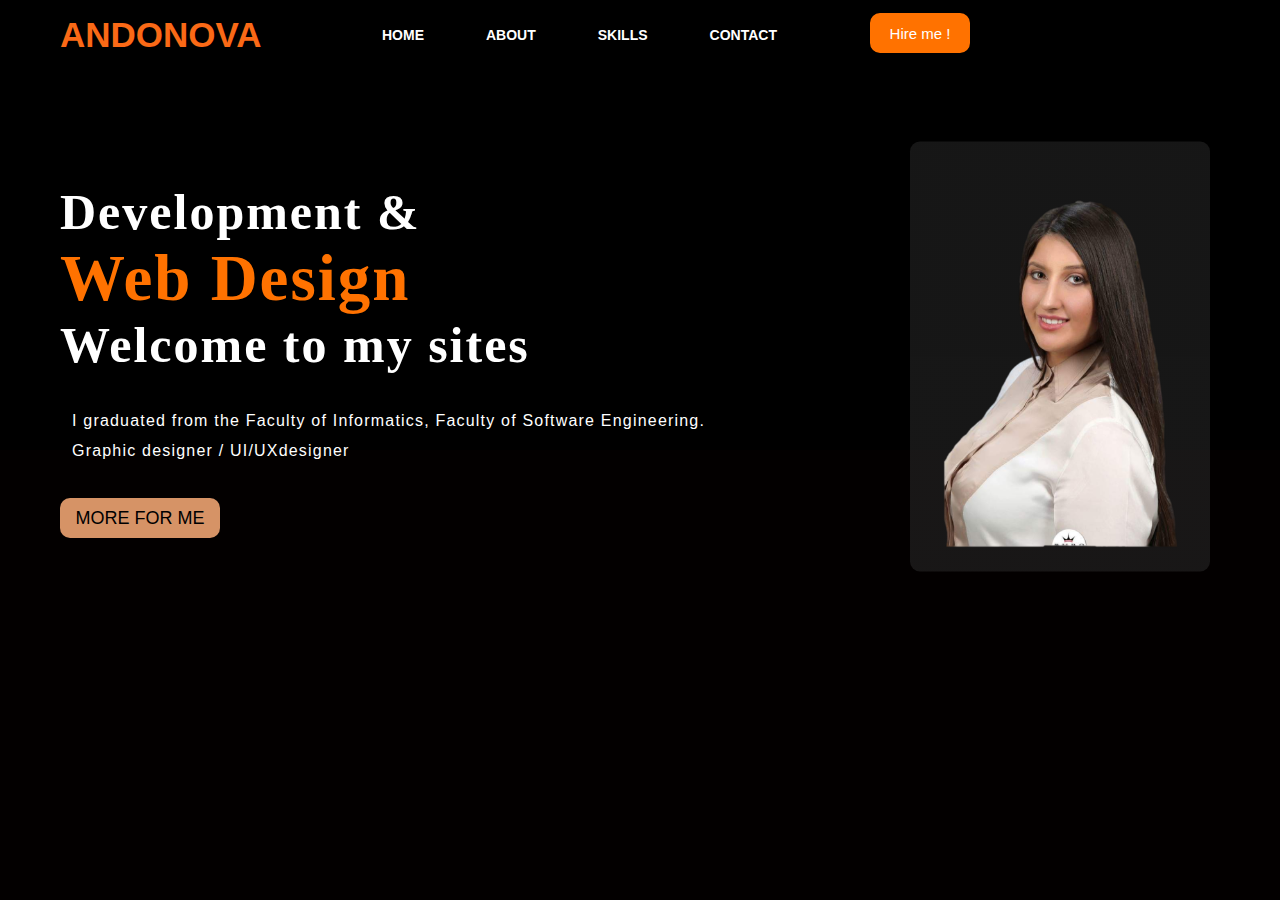
<file: index.html>
<!DOCTYPE html>
<html lang="en">
<head>
    <meta name="viewport" content="width=device-width, initial-scale=1.0">
    <title>Portfolio</title>
    <link rel="stylesheet" href="style.css">
   
</head>
<body>

    <div class="main">
        <div class="navbar">
            <div class="icon">
                <h2 class="logo">ANDONOVA</h2>
            </div>

            <div class="menu">
                <ul>
                    <li><a href="index.html">HOME</a></li>
                    <li><a href="index-about.html">ABOUT</a></li>
                    <li><a href="Skills.html">SKILLS</a></li>
                    
                    <li><a href="contact.html">CONTACT</a></li>
                </ul>
            </div>

          <div class="search" > 
               <!-- <input class="srch" type="search" name="" placeholder="Type To text">
                <a href="#"> --> <button  class="btn"  id="myButton">Hire me ! </button>
            </div>

           
       
        
        </div> 
        <div class="content">
            <h1>Development & <br><span>Web Design</span> <br>Welcome to my sites</h1>
            <p class="par"> I graduated from the Faculty of Informatics, Faculty of Software Engineering. <br> Graphic designer / UI/UXdesigner
            </p>

                <button class="cn"  id="Button"><a href="#">MORE FOR ME</a></button>

                <div class="form">
                   <!-- <h2>Login Here</h2>
                    <input type="email" name="email" placeholder="Enter Email Here">
                    <input type="password" name="" placeholder="Enter Password Here">
                    <button class="btnn"><a href="#">Login</a></button>

                    <p class="link">Don't have an account<br>
                    <a href="#">Sign up </a> here</a></p>
                    <p class="liw">Log in with</p>

                    <div class="icons">
                        <a href="#"><ion-icon name="logo-facebook"></ion-icon></a>
                        <a href="#"><ion-icon name="logo-instagram"></ion-icon></a>
                        <a href="#"><ion-icon name="logo-twitter"></ion-icon></a>
                        <a href="#"><ion-icon name="logo-google"></ion-icon></a>
                        <a href="#"><ion-icon name="logo-skype"></ion-icon></a>
                    </div>-->
                    <img src="IMAGES/VIKI.png" width="270" height="400">

                </div>
                    </div>
                </div>
        </div>
    </div>
    <script src="js/script.js"></script>
</body>
</html>
</file>
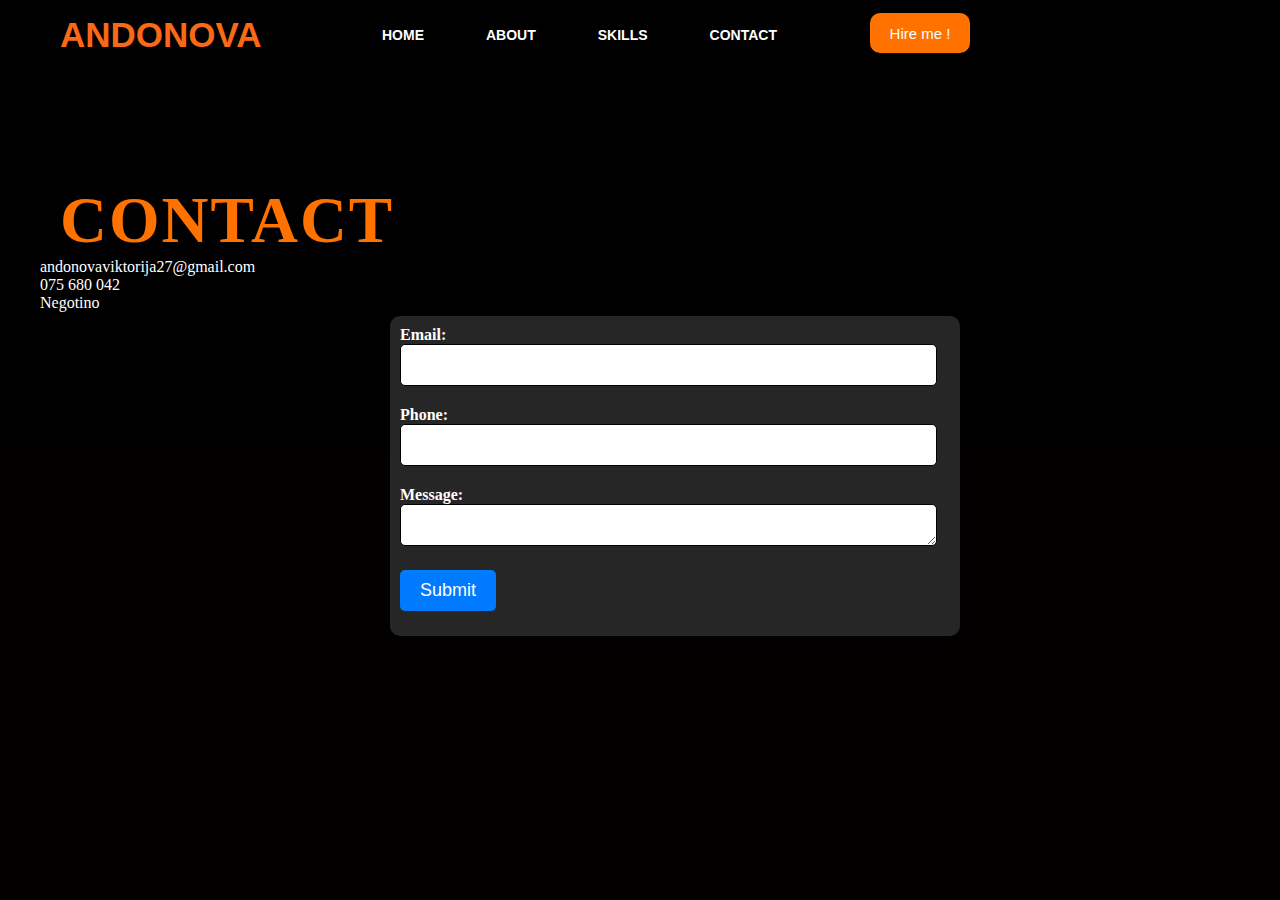
<file: contact.html>
<!DOCTYPE html>
<html lang="en">
<head>
    <meta name="viewport" content="width=device-width, initial-scale=1.0">
    <title>Portfolio</title>
    <link rel="stylesheet" href="style.css">
</head>
<body>

    <div class="main">
        <div class="navbar">
            <div class="icon">
                <h2 class="logo">ANDONOVA</h2>
            </div>

            <div class="menu">
                <ul>
                    <li><a href="index.html">HOME</a></li>
                    <li><a href="index-about.html">ABOUT</a></li>
                    <li><a href="Skills.html">SKILLS</a></li>
                   
                    <li><a href="contact.html">CONTACT</a></li>
                </ul>
            </div>

          <div class="search">
               <!-- <input class="srch" type="search" name="" placeholder="Type To text">
                <a href="#"> --> <button class="btn" id="myButton">Hire me ! </button></a>
            </div>
        
        </div> 

        <div class="content">
            <h1> <span>CONTACT</span>  </h1>

        
            <div class="content">
                     <p> andonovaviktorija27@gmail.com <br> 075 680 042 <br> Negotino</p>
                        

                     <form action="mailto:andonovaviktorija27@gmail.com" method="post" enctype="text/plain">
                        <div class="form-group">
                            <label for="email">Email:</label>
                            <input type="email" id="email" name="email" required>
                        </div>
                        <div class="form-group">
                            <label for="phone">Phone:</label>
                            <input type="tel" id="phone" name="phone" required>
                        </div>
                        <div class="form-group">
                            <label for="message">Message:</label>
                            <textarea id="message" name="message" rows="4" required></textarea>
                        </div>
                        <div class="form-group">
                            <button type="submit" id="submitButton">Submit</button>
                        </div>
                    </form>
             </div>
           
        </div>
        
        
        
        </div>
        
   

        <script src="js/script.js"></script>
</body>
</html>
</file>
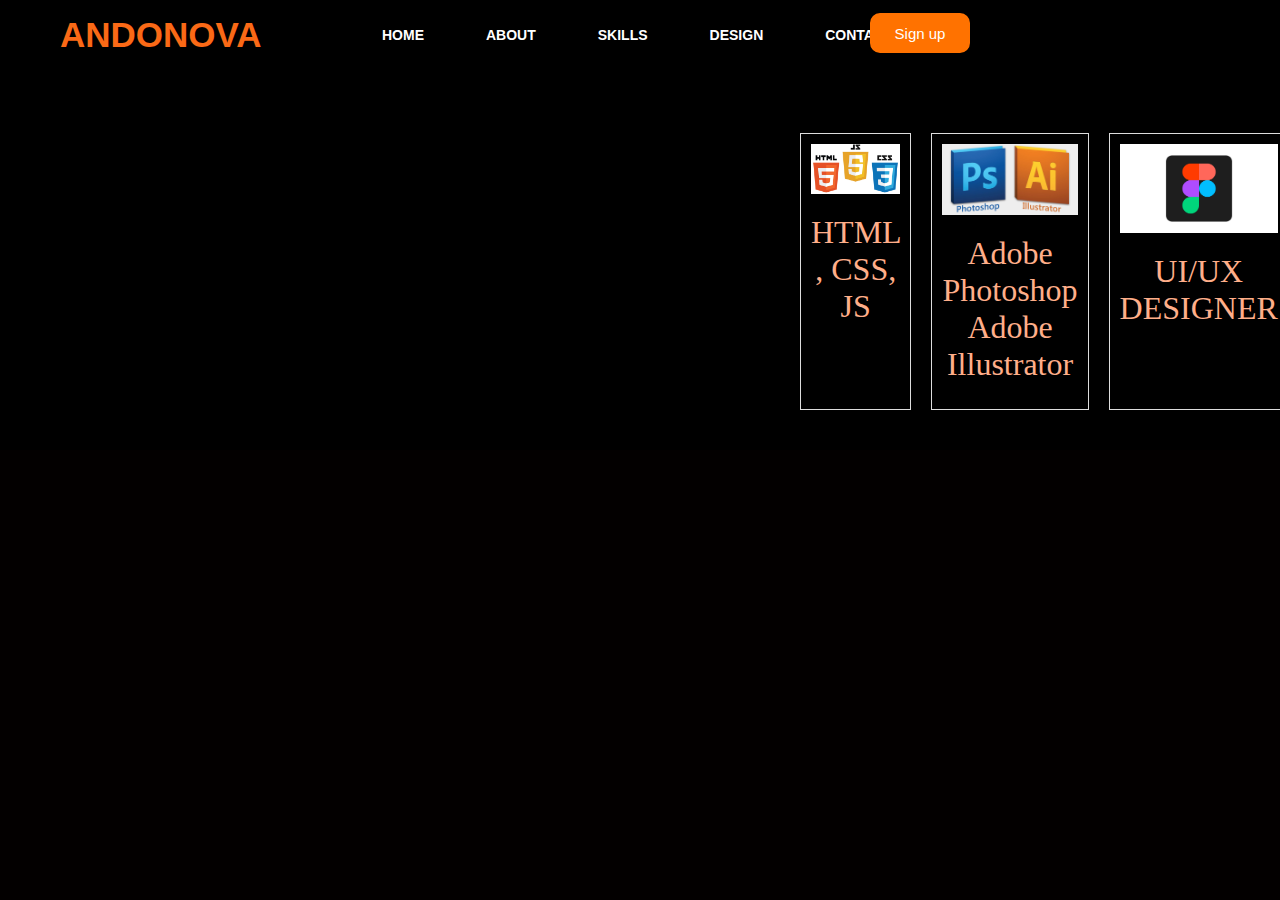
<file: design.html>
<!DOCTYPE html>
<html lang="en">
<head>
    <meta name="viewport" content="width=device-width, initial-scale=1.0">
    <title>Portfolio</title>
    <link rel="stylesheet" href="style.css">
</head>
<body>

    <div class="main">
        <div class="navbar">
            <div class="icon">
                <h2 class="logo">ANDONOVA</h2>
            </div>

            <div class="menu">
                <ul>
                    <li><a href="index.html">HOME</a></li>
                    <li><a href="index-about.html">ABOUT</a></li>
                    <li><a href="Skills.html">SKILLS</a></li>
                    <li><a href="design.html">DESIGN</a></li>
                    <li><a href="contact.html">CONTACT</a></li>
                </ul>
            </div>

          <div class="search">
               <!-- <input class="srch" type="search" name="" placeholder="Type To text">
                <a href="#"> --> <button class="btn">Sign up</button></a>
            </div>
           
           
            <div>
                <div class="grid-container">
                    <div class="grid-item">
                        <img src="IMAGES/codee.jpg" alt="Слика 1">
                        <p>HTML , CSS, JS </p>
                    </div>
                    <div class="grid-item">
                        <img src="IMAGES/psai.jpg" alt="Слика 2">
                        <p> Adobe Photoshop <br> Adobe Illustrator</p>
                    </div>
                    <div class="grid-item">
                        <img src="IMAGES/figma.jpg" alt="Слика 3">
                        <p>UI/UX DESIGNER</p>
                    </div>
                    
                </div>
        
        </div> 
   


</body>
</html>
</file>
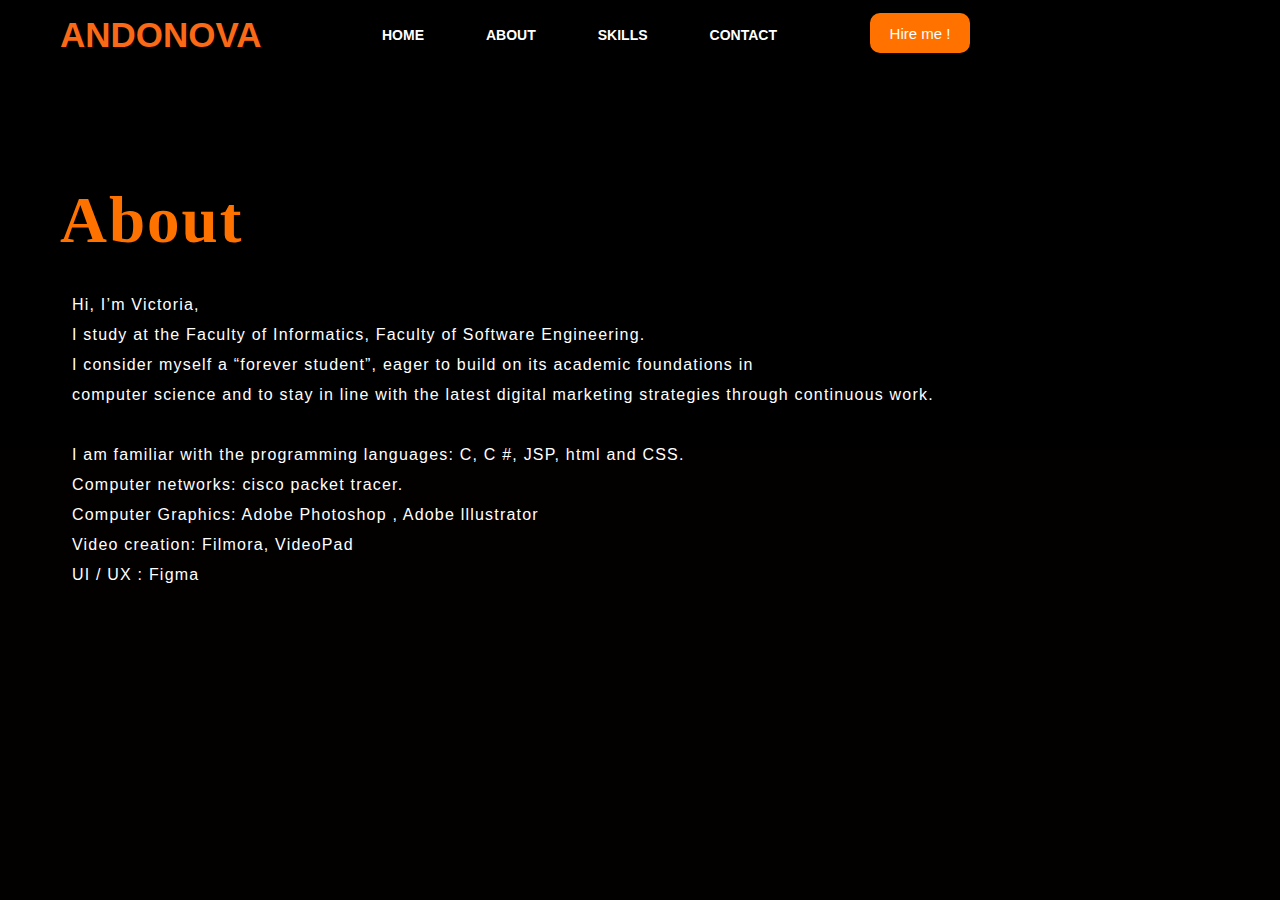
<file: index-about.html>
<!DOCTYPE html>
<html lang="en">
<head>
    <meta name="viewport" content="width=device-width, initial-scale=1.0">
    <title>Portfolio</title>
    <link rel="stylesheet" href="style.css">
</head>
<body>

    <div class="main">
        <div class="navbar">
            <div class="icon">
                <h2 class="logo">ANDONOVA</h2>
            </div>

            <div class="menu">
                <ul>
                    <li><a href="index.html">HOME</a></li>
                    <li><a href="index-about.html">ABOUT</a></li>
                    <li><a href="Skills.html">SKILLS</a></li>
                   
                    <li><a href="contact.html">CONTACT</a></li>
                </ul>
            </div>

          <div class="search">
               <!-- <input class="srch" type="search" name="" placeholder="Type To text">
                <a href="#"> --> <button class="btn" id="myButton">Hire me ! </button></a>
            </div>
        
        </div> 

        <div class="content">
            <h1> <span>About</span>  </h1>

        
            <div class="content">
                     <p class="par"> Hi, I’m Victoria, <br> 

                           I study at the Faculty of Informatics, Faculty of Software Engineering.<br> 
                
                                  I consider myself a “forever student”, eager to build on its academic foundations in <br> computer science and to stay in line with the latest digital marketing strategies through continuous work.<br> <br>
                
                               I am familiar with the programming languages: C, C #, JSP, html and CSS.<br> 
                 
                                 Computer networks: cisco packet tracer.<br> 
                 
                                  Computer Graphics: Adobe Photoshop
                                         , Adobe lllustrator<br> 
                
                                Video creation: Filmora, VideoPad<br> 
                
                                       UI / UX : Figma
                        </p>
             </div>
           
        </div>
        
        
        
        </div>
        
   

        <script src="js/script.js"></script>
</body>
</html>
</file>
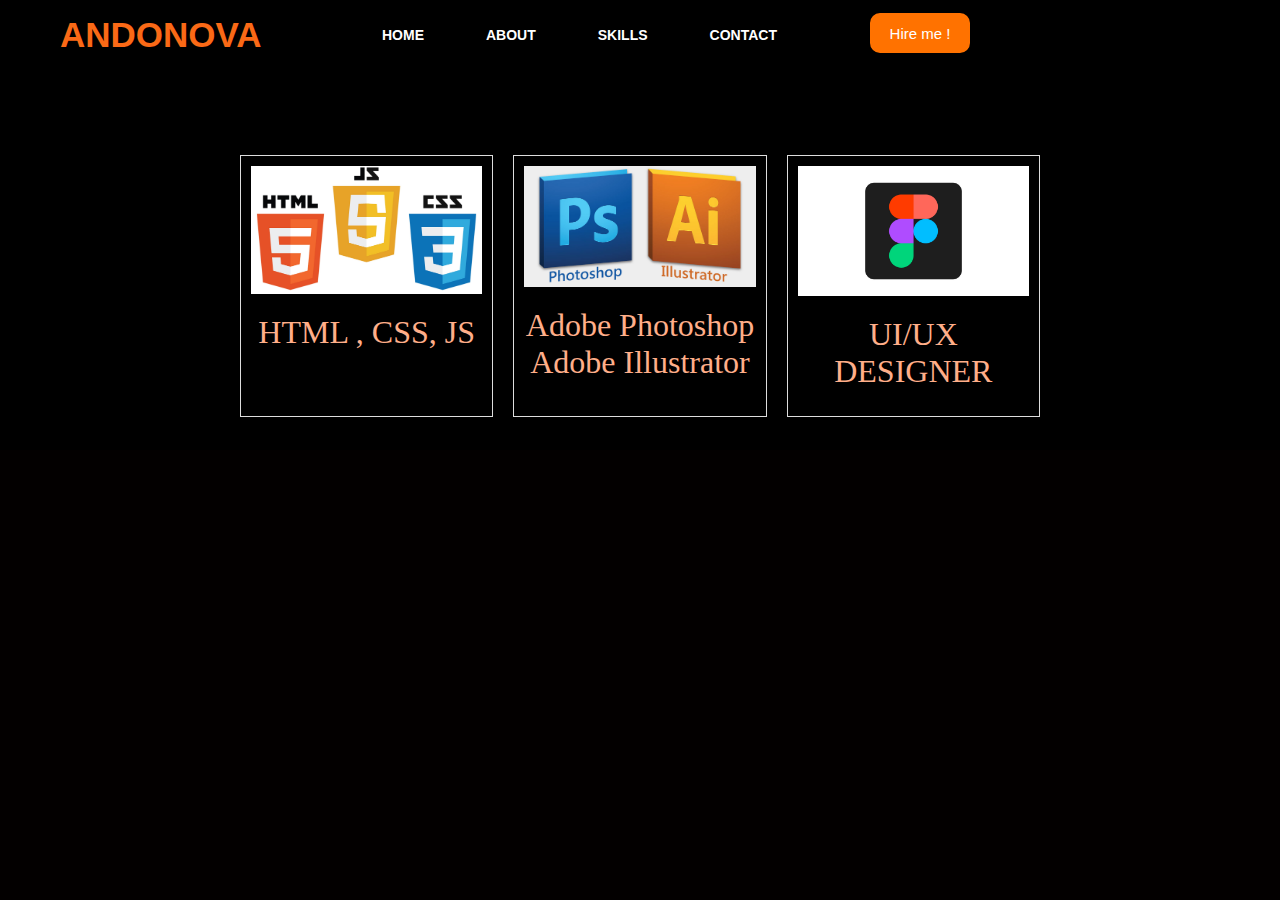
<file: Skills.html>
<!DOCTYPE html>
<html lang="en">
<head>
    <meta name="viewport" content="width=device-width, initial-scale=1.0">
    <title>Portfolio</title>
    <link rel="stylesheet" href="style.css">
</head>
<body>

    <div class="main">
        <div class="navbar">
            <div class="icon">
                <h2 class="logo">ANDONOVA</h2>
            </div>

            <div class="menu">
                <ul>
                    <li><a href="index.html">HOME</a></li>
                    <li><a href="index-about.html">ABOUT</a></li>
                    <li><a href="Skills.html">SKILLS</a></li>
                    
                    <li><a href="contact.html">CONTACT</a></li>
                </ul>
            </div>

          <div class="search">
               <!-- <input class="srch" type="search" name="" placeholder="Type To text">
                <a href="#"> --> <button class="btn" id="myButton">Hire me ! </button></a>
            </div>
        </div>
        <div class="content">
            <div class="grid-container">
                <div class="grid-item">
                    <img src="IMAGES/codee.jpg" alt="Слика 1">
                    <p>HTML , CSS, JS </p>
                </div>
                <div class="grid-item">
                    <img src="IMAGES/psai.jpg" alt="Слика 2">
                    <p> Adobe Photoshop <br> Adobe Illustrator</p>
                </div>
                <div class="grid-item">
                    <img src="IMAGES/figma.jpg" alt="Слика 3">
                    <p>UI/UX DESIGNER</p>
                </div>
                
            </div>
        </div>

        <script src="js/script.js"></script>
</body>
</html>
</file>
<file: style.css>
*{
    margin: 0;
    padding: 0;
}

.main{
    width: 100%;
    background: linear-gradient(to top, rgb(3, 0, 0)50%,rgb(0, 0, 0)50%);
    background-position: center;
    background-size: cover;
    height: 100vh;
}

.navbar{
    width: 1200px;
    height: 75px;
    margin: auto;
}

.icon{
    width: 200px;
    float: left;
    height: 70px;
}

.logo{
    color: #fa6916;
    font-size: 35px;
    font-family: Arial;
    padding-left: 20px;
    float: left;
    padding-top: 10px;
    margin-top: 5px
}

.menu{
    width: 400px;
    float: left;
    height: 70px;
    color:var(--main-color);
    margin-left: 80px;
    
   
}


ul{
    float: left;
    display: flex;
    justify-content: center;
    align-items: center;
}

ul li{
    list-style: none;
    margin-left: 62px;
    margin-top: 27px;
    font-size: 14px;
}

ul li a{
    text-decoration: none;
    color: #fff;
    font-family: Arial;
    font-weight: bold;
    transition: 0.4s ease-in-out;
}

ul li a:hover{
    color: #ff7200;
}

.search{
    width: 330px;
    float: left;
    margin-left: 150px;
}

.srch{
    font-family: 'Times New Roman';
    width: 200px;
    height: 40px;
    background: transparent;
    border: 1px solid #ff7200;
    margin-top: 13px;
    color: #fff;
    border-right: none;
    font-size: 16px;
    float: left;
    padding: 10px;
    border-bottom-left-radius: 5px;
    border-top-left-radius: 5px;
}

.btn{
    width: 100px;
    height: 40px;
    background: #ff7200;
    border: 2px solid #ff7200;
    margin-top: 13px;
    color: #fff;
    font-size: 15px;
    border-bottom-right-radius: 5px;
    border-bottom-right-radius: 5px;
    transition: 0.2s ease;
    cursor: pointer;
    border-radius: 10px;
    cursor: pointer;
    transition: .4s ease;
}
.btn:hover{
    color: #000;
}

.btn:focus{
    outline: none;
}

.srch:focus{
    outline: none;
}

.content{
    width: 1200px;
    height: auto;
    margin: auto;
    color: #fff;
    position: relative;
}

.content .par{
    padding-left: 20px;
    padding-bottom: 25px;
    font-family: Arial;
    letter-spacing: 1.2px;
    line-height: 30px;

    flex:1 1 45rem;
    padding:2rem;
    

}







.content h1{
    font-family: 'Times New Roman';
    font-size: 50px;
    padding-left: 20px;
    margin-top: 9%;
    letter-spacing: 2px;
}

.content .cn{
    width: 160px;
    height: 40px;
    background: #ffaf7ad6;
    border: none;
    margin-bottom: 10px;
    margin-left: 20px;
    font-size: 18px;
    border-radius: 10px;
    cursor: pointer;
    transition: .4s ease;
    
}

.content .cn a{
    text-decoration: none;
    color: #000000;
    transition: .3s ease;
}

.cn:hover{
    background-color: #ffffff;
}

.content span{
    color: #ff7200;
    font-size: 65px
}

.form{
    width: 250px;
    height: 380px;
    background: linear-gradient(to top, rgba(51, 51, 51, 0.449)50%,rgba(52, 52, 52, 0.428)50%);
    position: absolute;
    top: -20px;
    left: 870px;
    transform: translate(0%,-5%);
    border-radius: 10px;
    padding: 25px;
}

.form h2{
    width: 220px;
    font-family: sans-serif;
    text-align: center;
    color: #ff7200;
    font-size: 22px;
    background-color: #fff;
    border-radius: 10px;
    margin: 2px;
    padding: 8px;
}

.form input{
    width: 240px;
    height: 35px;
    background: transparent;
    border-bottom: 1px solid #ff7200;
    border-top: none;
    border-right: none;
    border-left: none;
    color: #fff;
    font-size: 15px;
    letter-spacing: 1px;
    margin-top: 30px;
    font-family: sans-serif;
}

.form input:focus{
    outline: none;
}

::placeholder{
    color: #fff;
    font-family: Arial;
}

.btnn{
    width: 240px;
    height: 40px;
    background: #ff7200;
    border: none;
    margin-top: 30px;
    font-size: 18px;
    border-radius: 10px;
    cursor: pointer;
    color: #fff;
    transition: 0.4s ease;
}
.btnn:hover{
    background: #fff;
    color: #ff7200;
}
.btnn a{
    text-decoration: none;
    color: #000;
    font-weight: bold;
}
.form .link{
    font-family: Arial, Helvetica, sans-serif;
    font-size: 14px;
    padding-top: 20px;
    text-align: center;
}
.form .link a{
    text-decoration: none;
    color: #ff7200;
}
.liw{
    padding-top: 15px;
    padding-bottom: 10px;
    text-align: center;
}
.icons a{
    text-decoration: none;
    color: #fff;
}
.icons ion-icon{
    color: #fff;
    font-size: 30px;
    padding-left: 14px;
    padding-top: 5px;
    transition: 0.3s ease;
}
.icons ion-icon:hover{
    color: #ff7200;
}






/* skill   */
.grid-container {
    display: grid;
    grid-template-columns: repeat(3, 1fr); /* 3 колони со еднаква ширина */
    gap: 20px; /* Размак помеѓу елементите */
    max-width: 800px; /* Максимална ширина на контејнерот */
    margin: 0 auto; /* Центрирање на контејнерот */
    padding:5rem;
}

/* Стилови за грид елементите (сликите) */
.grid-item {
    border: 1px solid #ddd; /* Граница на секој елемент */
    padding: 10px; /* Поставување на padding за подобар изглед */
    text-align: center; /* Центрирање на текстот */

    
}

.grid-item img {
    max-width: 100%; /* Сликите ќе се прилагодуваат на големината на својот контејнер */
    height: auto; /* Автоматско прилагодување на висината */
}

.grid-item p {
    color: #ffae89;
    font-size: 2rem;
    padding:1rem 0;
}

.grid-item  :hover{
    background:#303030;
}

.grid-item   :hover > *{
    color:var(--black); }

 /*контакт*/

 .content form {
    background-color: #262626;
    /*padding: 25px;*/
    border-radius: 11px;
    box-shadow: 0 2px 5px rgba(0, 0, 0, 0.2);
    top: -10px;
    left: 50px;
    transform: translate(0%,-5%);
    border-radius: 10px;
    padding: 10px;
    width: 550px;
    height: 300px;
    margin-top: 20px;
    margin-left: 350px;
  }
  
  .content form .form-group {
    margin-bottom: 20px;
  }

  


  
  .content form label {
    display: block;
    font-weight: bold;
  }
  
  .content form input[type="email"],
  .content form input[type="tel"],
  .content form textarea {
    width: 50%;
    padding: 5px;
    border: 1px solid #020202;
    border-radius: 5px;
    font-size: 16px;
    width: 525px;
    height: 30px;
  }
  
  .content form button[type="submit"] {
    background-color: #007bff;
    color: white;
    padding: 10px 20px;
    border: none;
    border-radius: 5px;
    font-size: 18px;
    cursor: pointer;
  }
  
  .content form button[type="submit"]:hover {
    background-color: #0056b3;
  }



* Стилови за мали екрани (мобилни) */
@media (max-width: 768px) {
    .navbar {
        width: 100%;
    }

    .icon, .menu, .search {
        width: 100%;
        text-align: center;
        float: none;
    }

    .menu ul {
        flex-direction: column;
        margin-top: 10px;
    }

    .menu ul li {
        margin: 10px 0;
    }

    .search {
        margin-left: 0;
    }

    .heading {
        font-size: 30px;
    }

    .par {
        font-size: 14px;
    }

    .cn {
        width: 140px;
    }
    
    html {
        font-size: 55%;
    }

    .header {
        padding: 1.5rem 2rem;
    }

    section {
        padding: 2rem;
    }

    .menu {
        display: none; /* Скриј мени за мали екрани */
    }

    .search {
        display: none; /* Скриј барање за мали екрани */
    }

    .btn {
        display: block; /* Прикажи копчето за пријава */
        margin: 20px auto; /* Центрирај го копчето */
    }

    /* Прилагоди го стилот за главниот наслов */
    .content h1 {
        font-size: 24px; /* Помали големина на насловот */
    }

    /* Прилагоди го стилот за параграфот (текстот) */
    .par {
        font-size: 16px; /* Помали големина на текстот */
    }
    .navbar {
        flex-direction: column; /* Променете го стилот на навигацијата во колони */
        align-items: center; /* Центрирајте ги елементите во навигацијата */
    }

    .menu {
        margin-top: 20px; /* Додадете размак на горе */
    }

    .search {
        margin-top: 20px; /* Додадете размак на горе */
    }

    .grid-container {
        grid-template-columns: repeat(1, 1fr); /* Променете го бројот на колони на 1 */
        gap: 10px; /* Променете го размакот помеѓу елементите */
    }

    .grid-item {
        text-align: center; /* Центрирајте го текстот на сликите */
    }
    .navbar {
        flex-direction: column; /* Променете го стилот на навигацијата во колони */
        align-items: center; /* Центрирајте ги елементите во навигацијата */
    }

    .menu {
        margin-top: 20px; /* Додадете размак на горе */
    }

    .search {
        margin-top: 20px; /* Додадете размак на горе */
    }

    .content h1 {
        font-size: 30px; /* Променете ја големината на насловот */
    }

    .content p {
        font-size: 16px; /* Променете ја големината на текстот */
    }

    form {
        width: 90%; /* Променете ја ширината на формуларот */
    }

    .form-group {
        margin-bottom: 15px; /* Помалку размак меѓу групите на формуларот */
    }

    label {
        font-size: 14px; /* Променете ја големината на лабелите */
    }

    input[type="email"],
    input[type="tel"],
    textarea {
        width: 100%; /* Полна ширина на влезните полиња и текстареата */
        font-size: 14px; /* Променете ја големината на текстот во влезните полиња */
    }

    #submitButton {
        width: 100%; /* Полна ширина на копчето за поднесување */
        font-size: 16px; /* Променете ја големината на текстот на копчето */
    }
    .left, .main, .right {
    width: 100%; /* The width is 100%, when the viewport is 800px or smaller */
  }




     #menu-btn{
        display: inline-block;
    }
    .navbar {
        width: 100%; /* Полна ширина за мали екрани */
    }

    .icon, .menu, .search {
        width: 100%; /* Полна ширина за мали екрани */
        text-align: center; /* Центрирање на содржината */
        float: none; /* Поставете "float" на "none" */
    }

    .menu ul {
        flex-direction: column; /* Смени го стилот на мениот на колони */
        margin-top: 10px; /* Помалку размак на горе */
    }

    .menu ul li {
        margin: 10px 0; /* Помалку размак меѓу елементите на мениот */
    }

    .search {
        margin-left: 0; /* Помалку маргина на лево */
    }
    #menu-btn{
        display: inline-block;
    }

    .header .navbar{
        position: absolute;
        top:100%; right: -100%;
        background: #fff;
        width: 30rem;
        height: calc(100vh - 9.5rem);
    }

    .header .navbar.active{
        right:0;
    }

    .header .navbar a{
        color:var(--black);
        display: block;
        margin:1.5rem;
        padding:.5rem;
        font-size: 2rem;
    }

    .header .search-form{
        width: 90%;
        right: 2rem;
    }

    .home{
        background-position: left;
        justify-content: center;
        text-align: center;
    }

    .home .content h3{
        font-size: 4.5rem;
    }

    .home .content p{
        font-size: 1.5rem;
    }
    .navbar {
        width: 100%; /* Полна ширина за мали екрани */
    }

    .menu ul {
        flex-direction: column; /* Поставете мениот во колони */
    }

    .menu ul li {
        margin: 10px 0; /* Помалку размак меѓу елементите на мениот */
    }

    .search {
        margin-left: 0; /* Помалку маргина на лево */
    }

    .content h1 {
        font-size: 40px; /* Помалку големина на насловот */
    }
    
    .content p.par {
        font-size: 14px; /* Помалку големина на текстот */
    }

    .cn {
        width: 140px; /* Помалку ширина на копчето */
    }
     html{
        font-size: 55%;
    }

    .header{
        padding:1.5rem 2rem;
    }

    section{
        padding:2rem;
    }

}
/* media queries  */
@media (max-width:991px){

    html{
        font-size: 55%;
    }

    .header{
        padding:1.5rem 2rem;
    }

    section{
        padding:2rem;
    }
</file>
